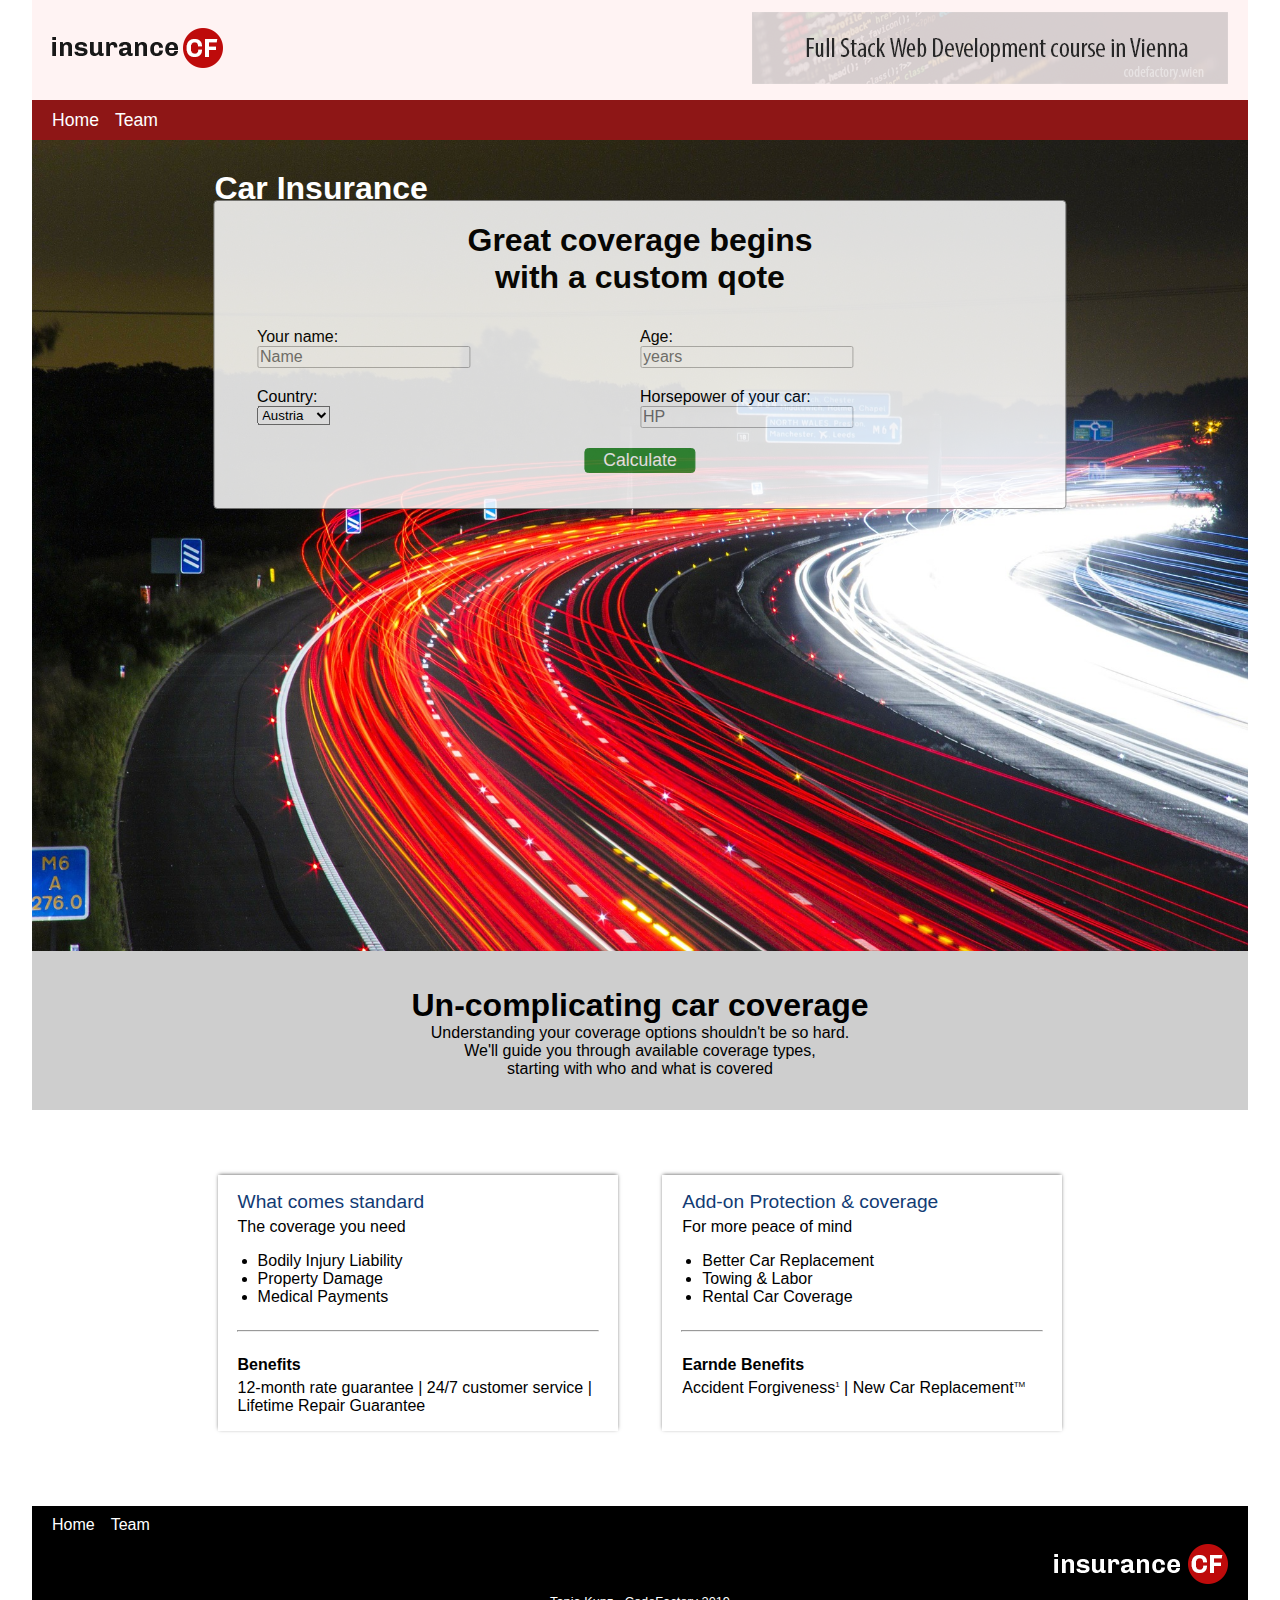
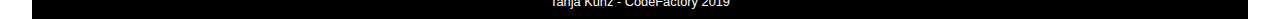
<file: index.html>
<!DOCTYPE html>
<html>
<head><meta charset="utf-8">
	<title>Insurance CF</title>
	<link rel="stylesheet" href="css/style.css">
</head>
<body>
	<div id="wrap">
		<header>
			<div id="header">			
				<div id="logo">
					<img src="img/logo.png" alt="Insurance CF">		
				</div>

				<div id="banner">
					<a href="https://www.codefactory.wien" target="_blank"><img src="img/banner.png" alt="Banner"></a>
				</div>
			</div>
		</header><!-- /header -->


		<nav>
			<div id="nav">			
				<ul>
					<li><a href="index.html" title="Home">Home</a></li>
					<li><a href="team.html" title="Tech">Team</a></li>
					<!-- <li><a href="culture.html" title="Culture"></a></li>
					<li><a href="video.html" title="Video"></a></li> -->
				</ul>
			</div>
		</nav>

		<main>
			<section id="main">

				<h1 id="headline">Car Insurance</h1>

				<!------------ FORM ------------>

				<div id="form">
					<h1>Great coverage begins <br>
						with a custom qote</h1>

					<form>
						Your name:<br>
						<input id="name" type="text" placeholder="Name">
					</form>

					<form>
						Age:<br>
						<input id="age" type="number" placeholder="years">
					</form>

					<form>
						Country:<br>
						<select id="country" name="country">                                       
				    		<option value="austria" selected>Austria</option>
				    		<option value="greece">Greece</option>
				        	<option value="hungary">Hungary</option>				        	
				    	</select>
					</form>

					<form>
						Horsepower of your car:<br>
						<input id="HP" type="number" placeholder="HP">
					</form>

					<div id="btn">
						<input type="submit" value="Calculate">
					</div>
					
					<div id="hide">
						<p id="result"></p>
					</div>						
					
				</div>

				<!------------ END FORM ------------>
				<div id="pic">
					<img src="img/traffic-332857_1920.jpg" alt="Trafic">
				</div>

				

				<div id="text">
					<h1>Un-complicating car coverage</h1>
					<p>Understanding your coverage options shouldn't be so hard.<br>
					   We'll guide you through available coverage types,<br>
					   starting with who and what is covered</p>					
				</div>				
			</section>				
			

			<section id="choice">
				<div class="bundle">
					<h2>What comes standard</h2>
					<p>The coverage you need</p>

					<ul>
						<li>Bodily Injury Liability</li>
						<li>Property Damage</li>
						<li>Medical Payments</li>
					</ul>

					<hr>

					<h3>Benefits</h3>
					<p>12-month rate guarantee | 24/7 customer service | Lifetime Repair Guarantee</p>	
				</div>

				<div class="bundle">
					<h2>Add-on Protection & coverage</h2>
					<p>For more peace of mind</p>

					<ul>
						<li>Better Car Replacement</li>
						<li>Towing & Labor</li>
						<li>Rental Car Coverage</li>
					</ul>

					<hr>

					<h3>Earnde Benefits</h3>
					<p>Accident Forgiveness<sup>1</sup> | New Car Replacement<sup>TM</sup></p>
					
				</div>				
			</section>			
		</main>

		<footer>
			<div id="navFoot">			
				<ul>
					<li><a href="index.html" title="Home">Home</a></li>
					<li><a href="team.html" title="Tech">Team</a></li>
					<!-- <li><a href="culture.html" title="Culture"></a></li>
					<li><a href="video.html" title="Video"></a></li> -->
				</ul>
			</div>

			<div id="logoFoot">
					<img src="img/logo-inv.png" alt="Insurance CF">		
			</div>

			<p>Tanja Kunz - CodeFactory 2019</p>			
		</footer>		
	</div>
	

	<script src="js/script.js"></script>
</body>
</html>
</file>
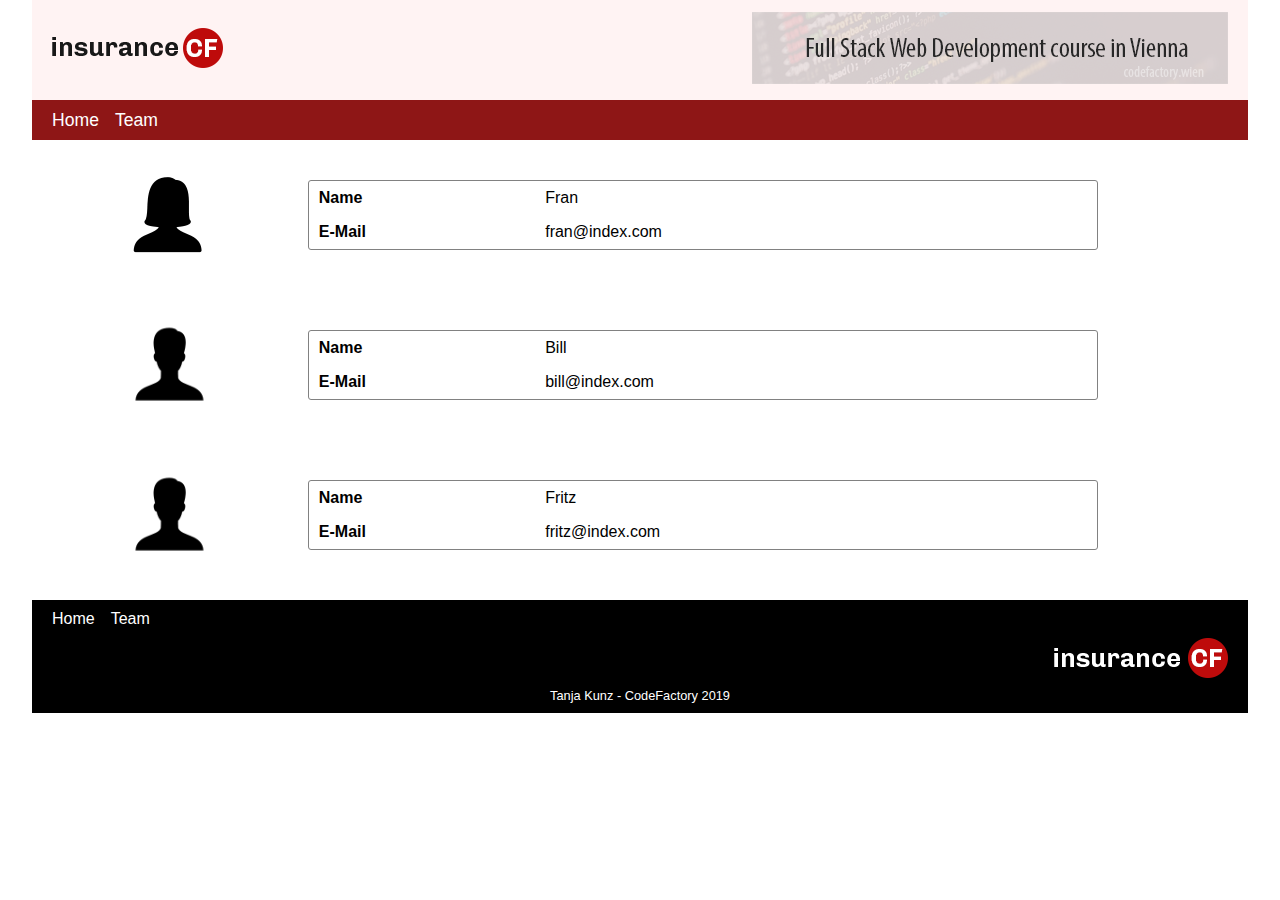
<file: team.html>
<!DOCTYPE html>
<html>
<head><meta charset="utf-8">
	<title>Insurance CF - Team</title>
	<link rel="stylesheet" href="css/style.css">
	<link rel="stylesheet" href="css/team.css">
</head>
<body>
	<div id="wrap">
		<header>
			<div id="header">			
				<div id="logo">
					<img src="img/logo.png" alt="Insurance CF">		
				</div>

				<div id="banner">
					<a href="https://www.codefactory.wien" target="_blank"><img src="img/banner.png" alt="Banner"></a>
				</div>
			</div>
		</header><!-- /header -->


		<nav>
			<div id="nav">			
				<ul>
					<li><a href="index.html" title="Home">Home</a></li>
					<li><a href="team.html" title="Tech">Team</a></li>
					<!-- <li><a href="culture.html" title="Culture"></a></li>
					<li><a href="video.html" title="Video"></a></li> -->
				</ul>
			</div>
		</nav>

		<main>
			<div id="main">





				
			</div>			
		</main>

		<footer>
			<div id="navFoot">			
				<ul>
					<li><a href="index.html" title="Home">Home</a></li>
					<li><a href="team.html" title="Tech">Team</a></li>
					<!-- <li><a href="culture.html" title="Culture"></a></li>
					<li><a href="video.html" title="Video"></a></li> -->
				</ul>
			</div>

			<div id="logoFoot">
					<img src="img/logo-inv.png" alt="Insurance CF">		
			</div>

			<p>Tanja Kunz - CodeFactory 2019</p>			
		</footer>		
	</div>
	

	<script src="js/data.json"></script>
	<script src="js/team.js"></script>
</body>
</html>
</file>
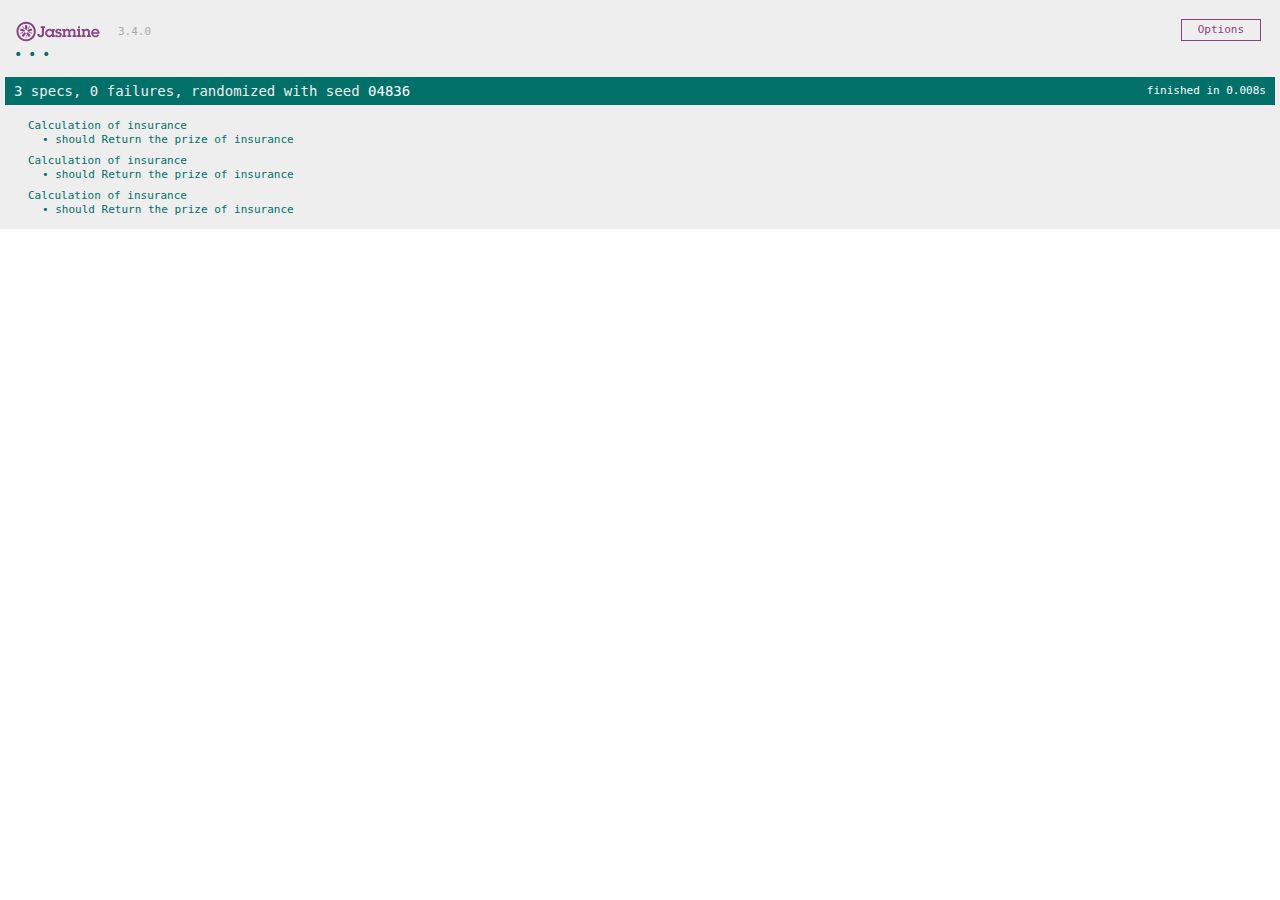
<file: jasmine-standalone-3.4.0/SpecRunner.html>
<!DOCTYPE html>
<html>
<head>
  <meta charset="utf-8">
  <title>Jasmine Spec Runner v3.4.0</title>

  <link rel="shortcut icon" type="image/png" href="lib/jasmine-3.4.0/jasmine_favicon.png">
  <link rel="stylesheet" href="lib/jasmine-3.4.0/jasmine.css">

  <script src="lib/jasmine-3.4.0/jasmine.js"></script>
  <script src="lib/jasmine-3.4.0/jasmine-html.js"></script>
  <script src="lib/jasmine-3.4.0/boot.js"></script>


  <!--- include source files here... -->
  <script src="src/codeReview03.js"></script>

  <!--- include spec files here... -->
  <script src="spec/codeReview03spec.js"></script>


</head>

<body>
</body>
</html>
</file>
<file: css/style.css>
/* ---- General Styles ---- */
body {
  width: 95%;
  height: 100%;
  margin: 0 auto;
  padding: 0;
  font-family: "Arial-Narrow", sans-serif; }

img {
  max-width: 100%; }

a {
  text-decoration: none; }

/* ---- Page Structure ---- */
#wrap {
  position: relative;
  width: 100%;
  height: 100%;
  margin: 0 auto;
  background-color: #FFFFFF; }

header {
  position: relative;
  width: 100%;
  height: 100px; }

nav {
  position: relative;
  width: 100%;
  height: 40px; }

main {
  position: relative;
  display: flex;
  flex-direction: column;
  align-items: center;
  width: 100%;
  height: 100%;
  margin: 0; }

footer {
  position: relative;
  display: flex;
  flex-direction: column;
  width: 100%;
  height: auto;
  margin-top: 10px;
  background-color: #000000; }

/* ------- Header ------- */
#header {
  display: flex;
  flex-direction: row;
  justify-content: space-between;
  align-items: center;
  width: 100%;
  height: 100%;
  background-color: #FFF3F3; }
  #header div {
    height: auto;
    padding: 0 20px; }
  #header img {
    max-width: 100%; }

/* ------- Navigation Bar ------- */
#nav {
  display: flex;
  align-items: center;
  width: 100%;
  height: 100%;
  background-color: #8E1616; }
  #nav ul {
    display: flex;
    flex-direction: row;
    align-items: center;
    margin: 0;
    padding: 0 20px; }
  #nav li {
    padding-right: 1em;
    list-style: none; }
  #nav a {
    font-size: 110%;
    color: white; }
  #nav a:hover {
    font-weight: bold; }

/* ------------ Main ------------ */
main #pic {
  background-color: #CECECE; }
main #main {
  display: flex;
  flex-direction: column; }
main #headline {
  top: 30px;
  position: absolute;
  left: 50%;
  transform: translate(-50%, 0);
  margin: 0 auto;
  width: 70%;
  color: white; }
main #form {
  top: 60px;
  position: absolute;
  left: 50%;
  transform: translate(-50%, 0);
  display: flex;
  justify-content: center;
  flex-direction: row;
  flex-wrap: wrap;
  margin: 0 auto;
  width: 70%;
  border: 1.5px solid #818181;
  border-radius: 4px;
  background-color: white;
  opacity: 0.85; }
  main #form h1 {
    width: 100%;
    text-align: center; }
  main #form form {
    margin: 10px 0; }
    main #form form input {
      border: 0.5px solid #B6B6B6;
      border-radius: 2px;
      font-size: 100%; }
  main #form div {
    display: flex;
    justify-content: center;
    width: 100%; }
  main #form #btn input {
    margin-top: 10px;
    border: 1px solid #339235;
    border-radius: 4px;
    padding: 1px 1em;
    background-color: #339235;
    opacity: 1;
    font-size: 110%;
    color: white; }
  main #form #hide p {
    text-align: center;
    font-size: 110%;
    color: #339235; }
main #text {
  padding: 2em;
  background-color: #CECECE;
  text-align: center; }
  main #text h1, main #text p {
    margin: 0; }

/* ----------- Section 2 ----------- */
#choice {
  display: flex;
  justify-content: space-around;
  flex-direction: row;
  flex-wrap: wrap;
  margin: 50px; }
  #choice .bundle {
    display: flex;
    flex-direction: column;
    align-items: center;
    margin: 15px 0;
    -webkit-box-shadow: 0px -1px 4px -1px #4a4a4a;
    -moz-box-shadow: 0px -1px 4px -1px #4a4a4a;
    box-shadow: 0px -1px 4px -1px #4a4a4a; }
    #choice .bundle h2, #choice .bundle h3, #choice .bundle p, #choice .bundle ul, #choice .bundle hr {
      width: 90%; }
    #choice .bundle h2 {
      margin: 16px 0 5px;
      font-weight: normal;
      color: #123B74; }
    #choice .bundle h3 {
      margin-bottom: 5px; }
    #choice .bundle p {
      margin: 0 0 16px; }
      #choice .bundle p sup {
        font-size: 0.5em; }
    #choice .bundle ul {
      margin-top: 0; }
  #choice .bundle:hover {
    transform: scale(1.05); }

/* ----------- Footer ----------- */
footer ul {
  display: flex;
  flex-direction: row;
  align-items: center;
  margin: 10px 0;
  padding: 0 20px; }
footer li {
  padding-right: 1em;
  list-style: none; }
footer a {
  font-size: 100%;
  color: white; }
footer a:hover {
  font-weight: bold; }
footer #logoFoot {
  display: flex;
  margin-right: 20px; }
footer p {
  margin: 10px 0;
  text-align: center;
  font-size: 80%;
  color: white; }

/* ---------- Media Queries ---------- */
@media screen and (min-width: 831px) {
  #form form {
    width: 45%; }

  .bundle {
    width: 45%; }
    .bundle h2 {
      font-size: 120%; }
    .bundle h3, .bundle p, .bundle li {
      font-size: 100%; }

  #logoFoot {
    justify-content: flex-end;
    margin-right: 20px; } }
@media screen and (min-width: 571px) and (max-width: 830px) {
  #form form {
    width: 45%; }

  .bundle {
    width: 45%; }
    .bundle h2 {
      font-size: 100%; }
    .bundle h3, .bundle p, .bundle li {
      font-size: 80%; }

  #logoFoot {
    justify-content: flex-end;
    margin-right: 20px; } }
@media screen and (max-width: 570px) {
  #nav, #navFoot {
    justify-content: center; }

  #form form {
    width: 90%; }

  .bundle {
    width: 90%; }
    .bundle h2 {
      font-size: 100%; }
    .bundle h3, .bundle p, .bundle li {
      font-size: 80%; }

  footer ul {
    justify-content: center; }
  footer #logoFoot {
    justify-content: center;
    margin: 0; } }

/*# sourceMappingURL=style.css.map */
</file>
<file: css/team.css>
#main {
  display: flex;
  justify-content: center;
  flex-wrap: wrap;
  width: 90%; }
  #main .member {
    width: 90%;
    display: flex;
    margin: 30px; }
    #main .member .img {
      display: flex;
      justify-content: center;
      width: 90px; }
    #main .member .data {
      display: flex;
      flex-wrap: wrap;
      justify-content: space-between;
      align-items: center;
      margin: 10px;
      border: 0.5px solid #818181;
      border-radius: 3px; }
      #main .member .data .bold {
        width: 20%;
        margin-left: 10px;
        font-weight: bold; }
      #main .member .data .text {
        width: 70%; }

@media screen and (min-width: 831px) {
  .member {
    justify-content: space-between;
    margin: 30px; }
    .member .data {
      width: 80%; } }
@media screen and (max-width: 570px) {
  .member {
    justify-content: center;
    flex-wrap: wrap; }
    .member .data {
      width: 95%; } }

/*# sourceMappingURL=team.css.map */
</file>
<file: jasmine-standalone-3.4.0/lib/jasmine-3.4.0/jasmine.css>
@charset "UTF-8";
body { overflow-y: scroll; }

.jasmine_html-reporter { background-color: #eee; padding: 5px; margin: -8px; font-size: 11px; font-family: Monaco, "Lucida Console", monospace; line-height: 14px; color: #333; }

.jasmine_html-reporter a { text-decoration: none; }

.jasmine_html-reporter a:hover { text-decoration: underline; }

.jasmine_html-reporter p, .jasmine_html-reporter h1, .jasmine_html-reporter h2, .jasmine_html-reporter h3, .jasmine_html-reporter h4, .jasmine_html-reporter h5, .jasmine_html-reporter h6 { margin: 0; line-height: 14px; }

.jasmine_html-reporter .jasmine-banner, .jasmine_html-reporter .jasmine-symbol-summary, .jasmine_html-reporter .jasmine-summary, .jasmine_html-reporter .jasmine-result-message, .jasmine_html-reporter .jasmine-spec .jasmine-description, .jasmine_html-reporter .jasmine-spec-detail .jasmine-description, .jasmine_html-reporter .jasmine-alert .jasmine-bar, .jasmine_html-reporter .jasmine-stack-trace { padding-left: 9px; padding-right: 9px; }

.jasmine_html-reporter .jasmine-banner { position: relative; }

.jasmine_html-reporter .jasmine-banner .jasmine-title { background: url("[data-uri]") no-repeat; background: url("[data-uri]") no-repeat, none; -moz-background-size: 100%; -o-background-size: 100%; -webkit-background-size: 100%; background-size: 100%; display: block; float: left; width: 90px; height: 25px; }

.jasmine_html-reporter .jasmine-banner .jasmine-version { margin-left: 14px; position: relative; top: 6px; }

.jasmine_html-reporter #jasmine_content { position: fixed; right: 100%; }

.jasmine_html-reporter .jasmine-version { color: #aaa; }

.jasmine_html-reporter .jasmine-banner { margin-top: 14px; }

.jasmine_html-reporter .jasmine-duration { color: #fff; float: right; line-height: 28px; padding-right: 9px; }

.jasmine_html-reporter .jasmine-symbol-summary { overflow: hidden; margin: 14px 0; }

.jasmine_html-reporter .jasmine-symbol-summary li { display: inline-block; height: 10px; width: 14px; font-size: 16px; }

.jasmine_html-reporter .jasmine-symbol-summary li.jasmine-passed { font-size: 14px; }

.jasmine_html-reporter .jasmine-symbol-summary li.jasmine-passed:before { color: #007069; content: "•"; }

.jasmine_html-reporter .jasmine-symbol-summary li.jasmine-failed { line-height: 9px; }

.jasmine_html-reporter .jasmine-symbol-summary li.jasmine-failed:before { color: #ca3a11; content: "×"; font-weight: bold; margin-left: -1px; }

.jasmine_html-reporter .jasmine-symbol-summary li.jasmine-excluded { font-size: 14px; }

.jasmine_html-reporter .jasmine-symbol-summary li.jasmine-excluded:before { color: #bababa; content: "•"; }

.jasmine_html-reporter .jasmine-symbol-summary li.jasmine-excluded-no-display { font-size: 14px; display: none; }

.jasmine_html-reporter .jasmine-symbol-summary li.jasmine-pending { line-height: 17px; }

.jasmine_html-reporter .jasmine-symbol-summary li.jasmine-pending:before { color: #ba9d37; content: "*"; }

.jasmine_html-reporter .jasmine-symbol-summary li.jasmine-empty { font-size: 14px; }

.jasmine_html-reporter .jasmine-symbol-summary li.jasmine-empty:before { color: #ba9d37; content: "•"; }

.jasmine_html-reporter .jasmine-run-options { float: right; margin-right: 5px; border: 1px solid #8a4182; color: #8a4182; position: relative; line-height: 20px; }

.jasmine_html-reporter .jasmine-run-options .jasmine-trigger { cursor: pointer; padding: 8px 16px; }

.jasmine_html-reporter .jasmine-run-options .jasmine-payload { position: absolute; display: none; right: -1px; border: 1px solid #8a4182; background-color: #eee; white-space: nowrap; padding: 4px 8px; }

.jasmine_html-reporter .jasmine-run-options .jasmine-payload.jasmine-open { display: block; }

.jasmine_html-reporter .jasmine-bar { line-height: 28px; font-size: 14px; display: block; color: #eee; }

.jasmine_html-reporter .jasmine-bar.jasmine-failed, .jasmine_html-reporter .jasmine-bar.jasmine-errored { background-color: #ca3a11; border-bottom: 1px solid #eee; }

.jasmine_html-reporter .jasmine-bar.jasmine-passed { background-color: #007069; }

.jasmine_html-reporter .jasmine-bar.jasmine-incomplete { background-color: #bababa; }

.jasmine_html-reporter .jasmine-bar.jasmine-skipped { background-color: #bababa; }

.jasmine_html-reporter .jasmine-bar.jasmine-warning { background-color: #ba9d37; color: #333; }

.jasmine_html-reporter .jasmine-bar.jasmine-menu { background-color: #fff; color: #aaa; }

.jasmine_html-reporter .jasmine-bar.jasmine-menu a { color: #333; }

.jasmine_html-reporter .jasmine-bar a { color: white; }

.jasmine_html-reporter.jasmine-spec-list .jasmine-bar.jasmine-menu.jasmine-failure-list, .jasmine_html-reporter.jasmine-spec-list .jasmine-results .jasmine-failures { display: none; }

.jasmine_html-reporter.jasmine-failure-list .jasmine-bar.jasmine-menu.jasmine-spec-list, .jasmine_html-reporter.jasmine-failure-list .jasmine-summary { display: none; }

.jasmine_html-reporter .jasmine-results { margin-top: 14px; }

.jasmine_html-reporter .jasmine-summary { margin-top: 14px; }

.jasmine_html-reporter .jasmine-summary ul { list-style-type: none; margin-left: 14px; padding-top: 0; padding-left: 0; }

.jasmine_html-reporter .jasmine-summary ul.jasmine-suite { margin-top: 7px; margin-bottom: 7px; }

.jasmine_html-reporter .jasmine-summary li.jasmine-passed a { color: #007069; }

.jasmine_html-reporter .jasmine-summary li.jasmine-failed a { color: #ca3a11; }

.jasmine_html-reporter .jasmine-summary li.jasmine-empty a { color: #ba9d37; }

.jasmine_html-reporter .jasmine-summary li.jasmine-pending a { color: #ba9d37; }

.jasmine_html-reporter .jasmine-summary li.jasmine-excluded a { color: #bababa; }

.jasmine_html-reporter .jasmine-specs li.jasmine-passed a:before { content: "• "; }

.jasmine_html-reporter .jasmine-specs li.jasmine-failed a:before { content: "× "; }

.jasmine_html-reporter .jasmine-specs li.jasmine-empty a:before { content: "* "; }

.jasmine_html-reporter .jasmine-specs li.jasmine-pending a:before { content: "• "; }

.jasmine_html-reporter .jasmine-specs li.jasmine-excluded a:before { content: "• "; }

.jasmine_html-reporter .jasmine-description + .jasmine-suite { margin-top: 0; }

.jasmine_html-reporter .jasmine-suite { margin-top: 14px; }

.jasmine_html-reporter .jasmine-suite a { color: #333; }

.jasmine_html-reporter .jasmine-failures .jasmine-spec-detail { margin-bottom: 28px; }

.jasmine_html-reporter .jasmine-failures .jasmine-spec-detail .jasmine-description { background-color: #ca3a11; color: white; }

.jasmine_html-reporter .jasmine-failures .jasmine-spec-detail .jasmine-description a { color: white; }

.jasmine_html-reporter .jasmine-result-message { padding-top: 14px; color: #333; white-space: pre-wrap; }

.jasmine_html-reporter .jasmine-result-message span.jasmine-result { display: block; }

.jasmine_html-reporter .jasmine-stack-trace { margin: 5px 0 0 0; max-height: 224px; overflow: auto; line-height: 18px; color: #666; border: 1px solid #ddd; background: white; white-space: pre; }
</file>
